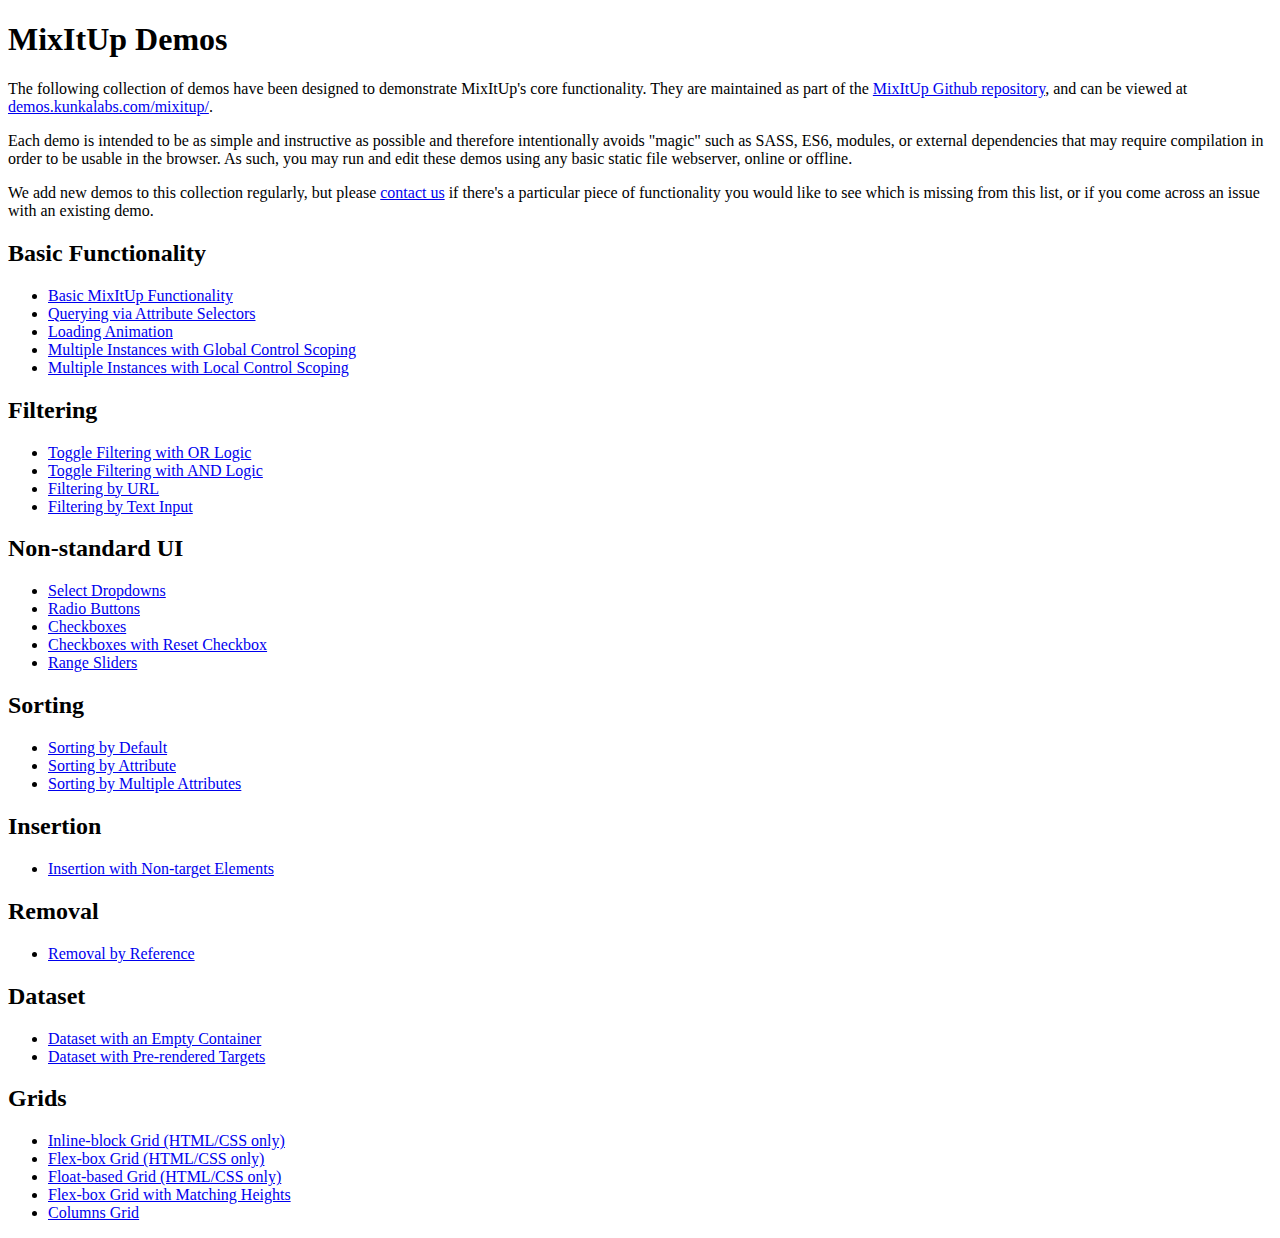
<file: aler-master/Source/mixitup-3/demos/index.html>
<!DOCTYPE html>
<html>
    <head>
        <title>MixItUp Demos</title>
    </head>
    <body>
        <h1>MixItUp Demos</h1>

        <p>The following collection of demos have been designed to demonstrate MixItUp's core functionality. They are maintained as part of the <a href="https://github.com/patrickkunka/mixitup/tree/v3/demos">MixItUp Github repository</a>, and can be viewed at <a href="http://demos.kunkalabs.com/mixitup">demos.kunkalabs.com/mixitup/</a>.</p>

        <p>Each demo is intended to be as simple and instructive as possible and therefore intentionally avoids "magic" such as SASS, ES6, modules, or external dependencies that may require compilation in order to be usable in the browser. As such, you may run and edit these demos using any basic static file webserver, online or offline.</p>

        <p>We add new demos to this collection regularly, but please <a href="https://www.kunkalabs.com/contact-us/">contact us</a> if there's a particular piece of functionality you would like to see which is missing from this list, or if you come across an issue with an existing demo.</p>

        <h2>Basic Functionality</h2>

        <ul>
            <li><a href="./basic/">Basic MixItUp Functionality</a></li>
            <li><a href="./attribute-selectors/">Querying via Attribute Selectors</a></li>
            <li><a href="./loading-animation/">Loading Animation</a></li>
            <li><a href="./multiple-instances-global-control-scoping/">Multiple Instances with Global Control Scoping</a></li>
            <li><a href="./multiple-instances-local-control-scoping/">Multiple Instances with Local Control Scoping</a></li>
        </ul>

        <h2>Filtering</h2>

        <ul>
            <li><a href="./toggle-filtering-or-logic/">Toggle Filtering with OR Logic</a></li>
            <li><a href="./toggle-filtering-and-logic/">Toggle Filtering with AND Logic</a></li>
            <li><a href="./filtering-by-url/">Filtering by URL</a></li>
            <li><a href="./filtering-by-text-input/">Filtering by Text Input</a></li>
        </ul>

        <h2>Non-standard UI</h2>

        <ul>
            <li><a href="./select-dropdowns/">Select Dropdowns</a></li>
            <li><a href="./radio-buttons/">Radio Buttons</a></li>
            <li><a href="./checkboxes/">Checkboxes</a></li>
            <li><a href="./checkboxes-with-reset-checkbox/">Checkboxes with Reset Checkbox</a></li>
            <li><a href="./filtering-by-range/">Range Sliders</a></li>
        </ul>

        <h2>Sorting</h2>

        <ul>
            <li><a href="./sorting-by-default/">Sorting by Default</a></li>
            <li><a href="./sorting-by-attribute/">Sorting by Attribute</a></li>
            <li><a href="./sorting-by-multiple-attributes/">Sorting by Multiple Attributes</a></li>
        </ul>

        <h2>Insertion</h2>

        <ul>
            <li><a href="./insertion-non-target-elements/">Insertion with Non-target Elements</a></li>
        </ul>

        <h2>Removal</h2>

        <ul>
            <li><a href="./removal-by-reference/">Removal by Reference</a></li>
        </ul>

        <h2>Dataset</h2>

        <ul>
            <li><a href="./dataset-empty-container/">Dataset with an Empty Container</a></li>
            <li><a href="./dataset-pre-rendered-targets/">Dataset with Pre-rendered Targets</a></li>
        </ul>

        <h2>Grids</h2>

        <ul>
            <li><a href="./grid-inline-block/">Inline-block Grid (HTML/CSS only)</a></li>
            <li><a href="./grid-flex-box/">Flex-box Grid (HTML/CSS only)</a></li>
            <li><a href="./grid-floats/">Float-based Grid (HTML/CSS only)</a></li>
            <li><a href="./grid-flex-box-matching-heights/">Flex-box Grid with Matching Heights</a></li>
            <li><a href="./grid-columns/">Columns Grid</a></li>
        </ul>
    </body>
</html>
</file>
